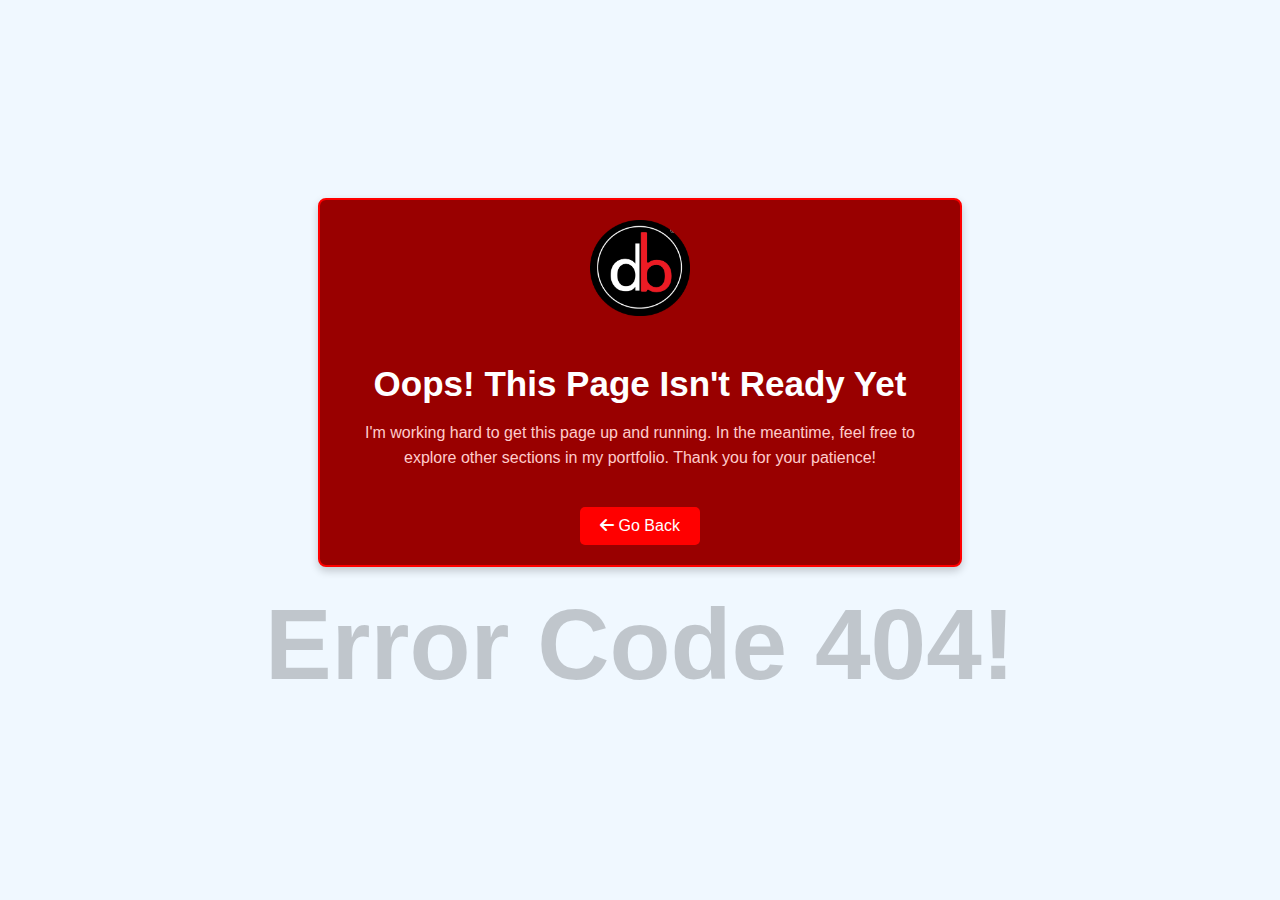
<file: blankpage.html>
<!DOCTYPE html>
<html lang="en">
<head>
    <meta charset="UTF-8">
    <meta name="viewport" content="width=device-width, initial-scale=1.0">
    <title>Page Under Construction</title>
    <link rel="icon" href="img/favicon.ico" type="image/x-icon">
    <link href="https://cdnjs.cloudflare.com/ajax/libs/font-awesome/6.0.0/css/all.min.css" rel="stylesheet">
    <style>
        body {
            font-family: Arial, sans-serif;
            margin: 0;
            padding: 0;
            display: flex;
            flex-direction: column;
            justify-content: center;
            align-items: center;
            height: 100vh;
            background-color: #f0f8ff;
            color: white;
        }

        .container {
            text-align: center;
            max-width: 600px;
            width: 90%;
            padding: 20px;
            background: #990000; /* Dark red background */
            box-shadow: 0 4px 8px rgba(0, 0, 0, 0.2);
            border-radius: 8px;
            border: 2px solid #ff0000; /* Bright red border */
        }

        .container img {
            max-width: 100px;
            margin-bottom: 20px;
        }

        .container h1 {
            font-size: 35px;
            color: white; /* White heading */
            margin-bottom: 10px;
        }

        .container p {
            font-size: 16px;
            line-height: 1.6;
            color: #ffcccc; /* Lightened red for text */
        }

        .container button {
            padding: 10px 20px;
            font-size: 16px;
            color: white;
            background-color: #ff0000; /* Bright red button */
            border: none;
            border-radius: 5px;
            cursor: pointer;
            margin-top: 20px;
        }

        .container button:hover {
            background-color: #990000; /* Dark red on hover */
            border: 2px solid #ff0000; /* Bright red border */
            
        }

        .error-code {
            font-size: 100px;
            color: rgba(0, 0, 0, 0.2); /* Greyed-out text */
            margin-top: 20px;
            font-weight: bold;
            text-align: center;
        }

        /* Responsive design */
        @media (max-width: 768px) {
            .container {
                padding: 15px;
            }

            .container h1 {
                font-size: 20px;
            }

            .container p {
                font-size: 14px;
            }

            .container button {
                font-size: 14px;
                padding: 8px 16px;
            }

            .error-code {
                font-size: 60px;
            }
        }

        @media (max-width: 480px) {
            .container {
                padding: 10px;
            }

            .container h1 {
                font-size: 18px;
            }

            .container p {
                font-size: 12px;
            }

            .container button {
                font-size: 12px;
                padding: 6px 12px;
            }

            .error-code {
                font-size: 50px;
            }
        }
    </style>
</head>
<body>
    <div class="container">
        <img src="img/logo2.png" alt="Placeholder Icon">
        <h1>Oops! This Page Isn't Ready Yet</h1>
        <p>
            I'm working hard to get this page up and running. In the meantime, feel free to explore other sections in my portfolio. Thank you for your patience!
        </p>
        <button onclick="goBack()" class="go-back-btn">
            <i class="fas fa-arrow-left"></i> Go Back
          </button>
    </div>
    <div class="error-code">Error Code 404!</div>

    <script>
        function goBack() {
            window.history.back();
        }
    </script>
</body>
</html>
</file>
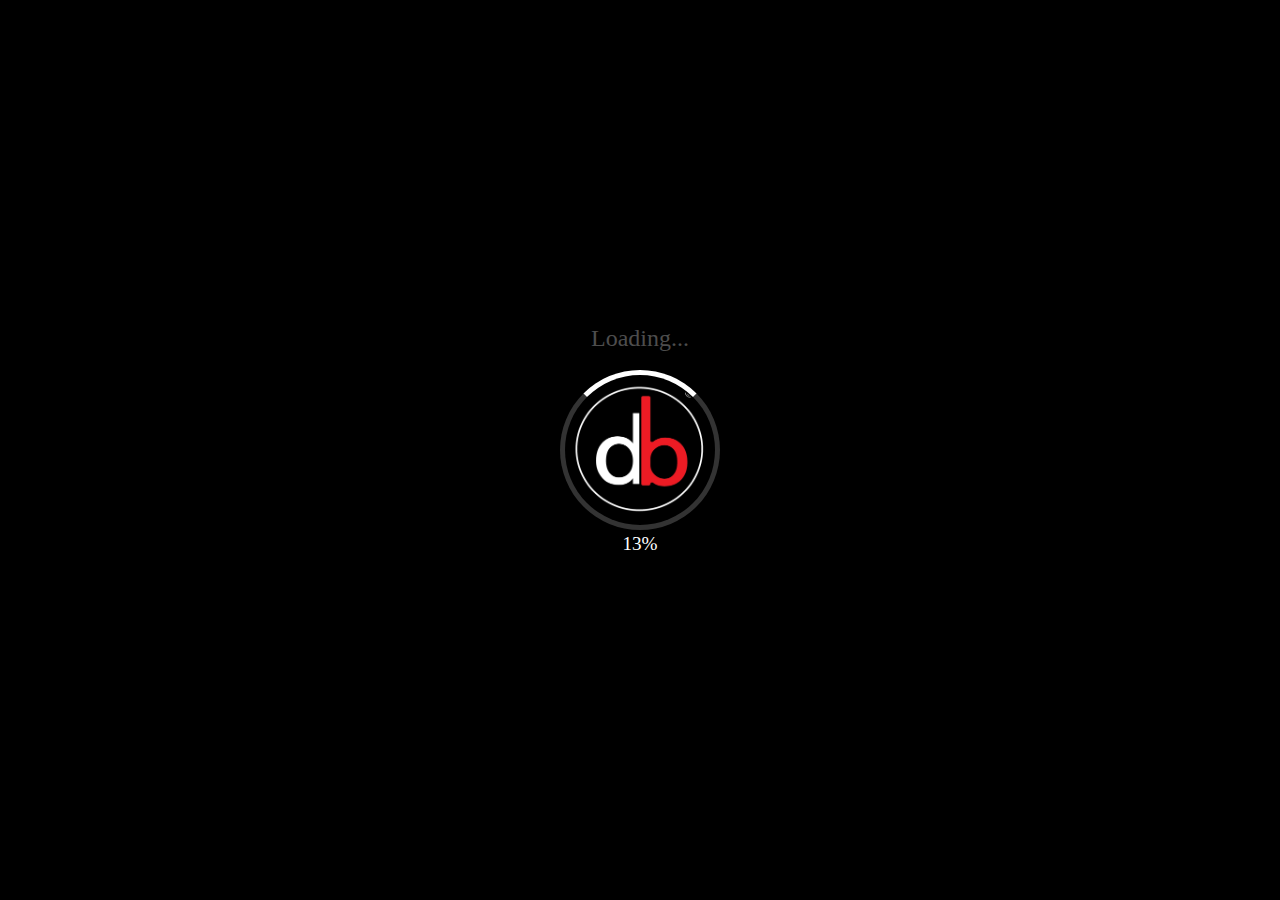
<file: load.html>
<!DOCTYPE html>
<html lang="en">
<head>
    <meta charset="UTF-8">
    <meta name="viewport" content="width=device-width, initial-scale=1.0">
    <title>Loading Page</title>
    <style>
        body {
            margin: 0;
            padding: 0;
            display: flex;
            align-items: center;
            justify-content: center;
            height: 100vh;
            background-color: #000;
            overflow: hidden;
        }

        .loading-container {
            position: relative;
            display: flex;
            align-items: center;
            justify-content: center;
            width: 150px;
            height: 150px;
        }

        .loading-container img {
            width: 100%;
            height: auto;
            animation: pulse 1.5s infinite;
        }

        .spinner {
            position: absolute;
            width: 100%;
            height: 100%;
            border: 5px solid rgba(255, 255, 255, 0.2);
            border-top: 5px solid #fff;
            border-radius: 50%;
            animation: spin 1.5s linear infinite;
        }

        .loading-text {
            position: absolute;
            top: -50px;
            font-size: 1.5rem;
            color: grey;
            opacity: 0.6;
        }

        .counter {
            position: absolute;
            bottom: -30px;
            font-size: 1.2rem;
            color: white;
        }

        @keyframes spin {
            0% {
                transform: rotate(0deg);
            }
            100% {
                transform: rotate(360deg);
            }
        }

        @keyframes pulse {
            0%, 100% {
                transform: scale(1);
                opacity: 1;
            }
            50% {
                transform: scale(1.1);
                opacity: 0.8;
            }
        }
    </style>
</head>
<body>
    <div class="loading-container">
        <div class="loading-text">Loading...</div>
        <img src="img/logo2.png" alt="Logo">
        <div class="spinner"></div>
        <div class="counter" id="counter">0%</div>
    </div>

    <script>
        let counterElement = document.getElementById('counter');
        let counter = 0;

        const interval = setInterval(() => {
            counter++;
            counterElement.textContent = `${counter}%`;

            if (counter === 100) {
                clearInterval(interval);
            }
        }, 50); // Adjust speed here
    </script>
</body>
</html>
</file>
